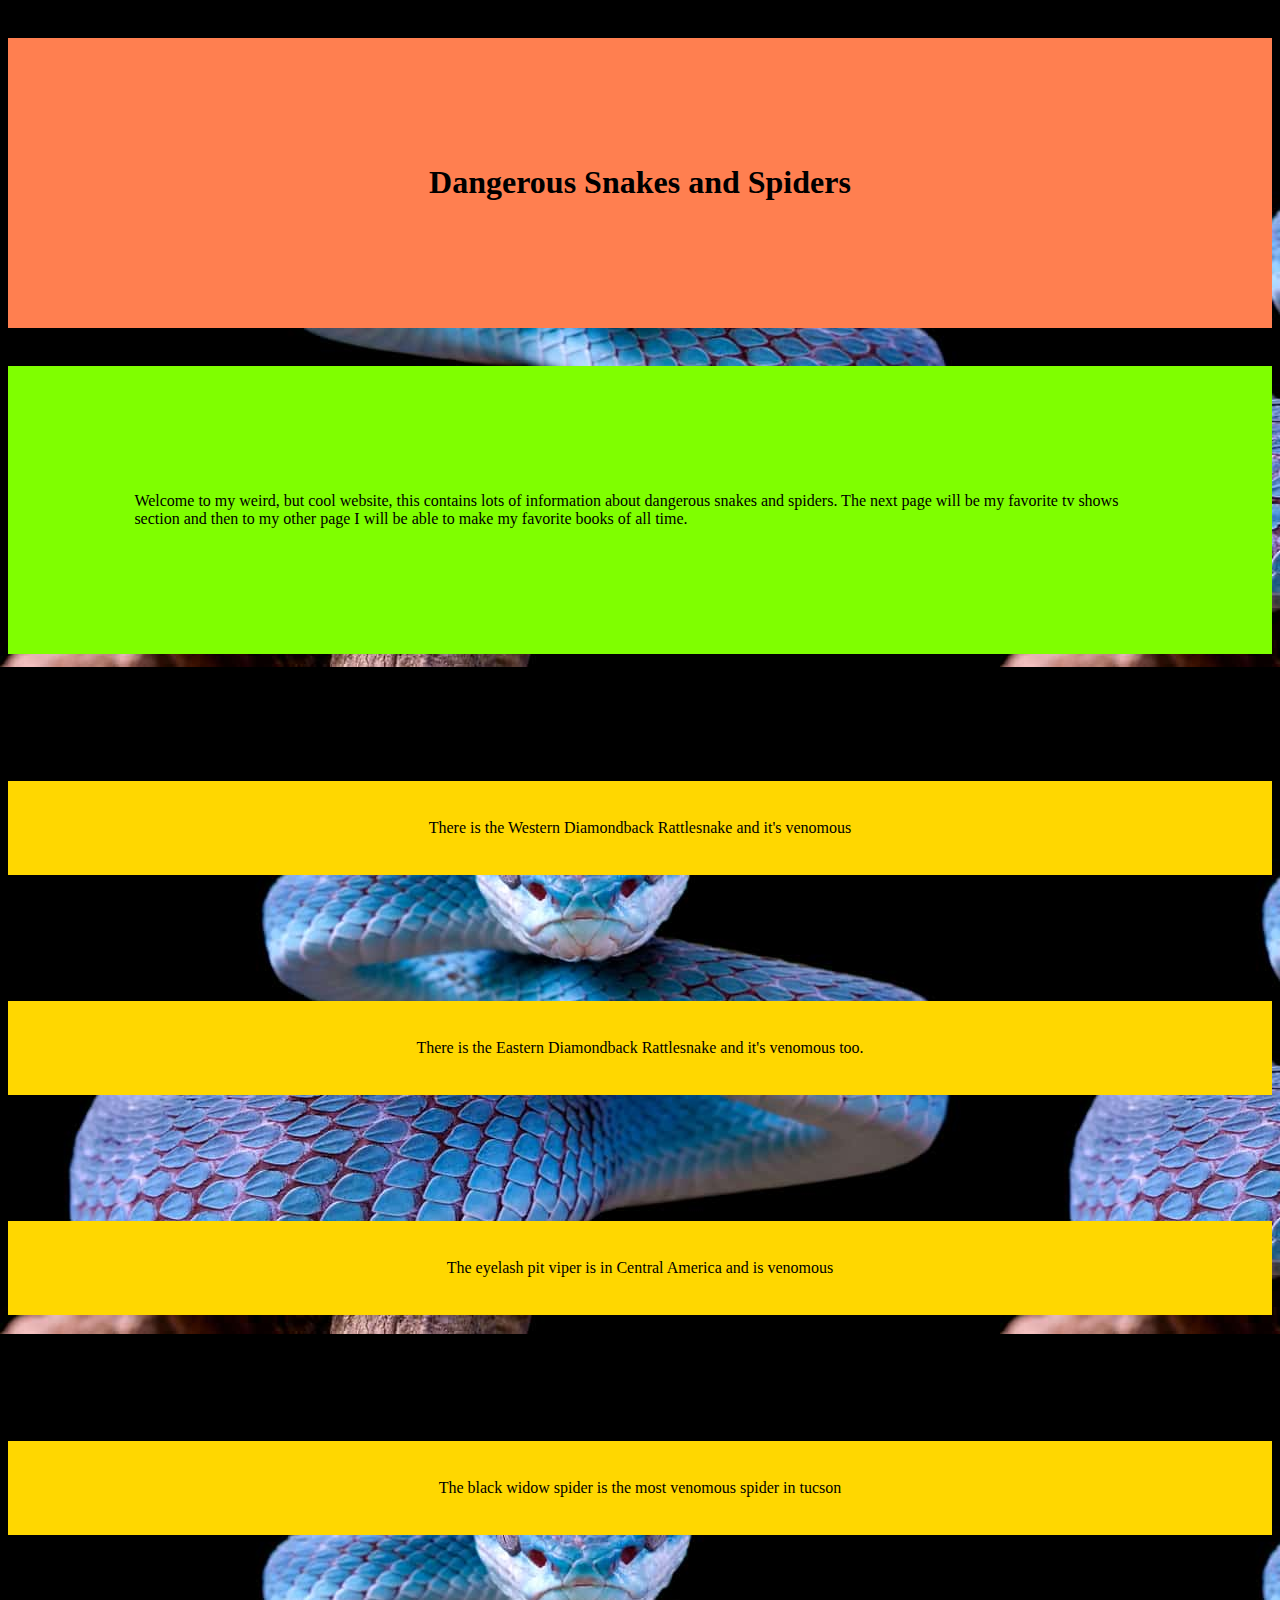
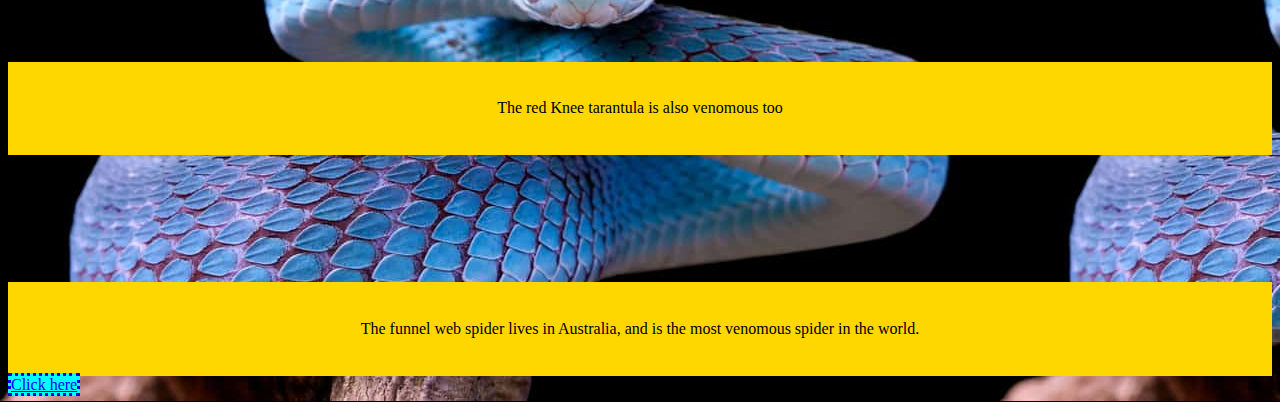
<file: index.html>
<!DOCTYPE html>
<html lang="en">
<head>
  <meta charset="UTF-8">
  <meta http-equiv="X-UA-Compatible" content="IE=edge">
  <meta name="viewport" content="width=device-width, initial-scale=1.0">
  <link rel="stylesheet" href="index.css">
  <title>My first ever website!</title>
</head>
<body>
 <h1>Dangerous Snakes and Spiders</h1>
 <p>Welcome to my weird, but cool website, this contains lots of information about dangerous snakes and spiders. The next page will be my favorite tv shows section and then to my other page I will be able to make my favorite books of all time.</p>
 <li>There is the Western Diamondback Rattlesnake and it's venomous</li>
 <li>There is the Eastern Diamondback Rattlesnake and it's venomous too.</li>
 <li>The eyelash pit viper is in Central America and is venomous</li>
 <li>The black widow spider is the most venomous spider in tucson</li>
 <li>The red Knee tarantula is also venomous too</li>
 <li>The funnel web spider lives in Australia, and is the most venomous spider in the world.</li>
 
<a href="page-2.html">Click here</a>

</body>
</html>
</file>
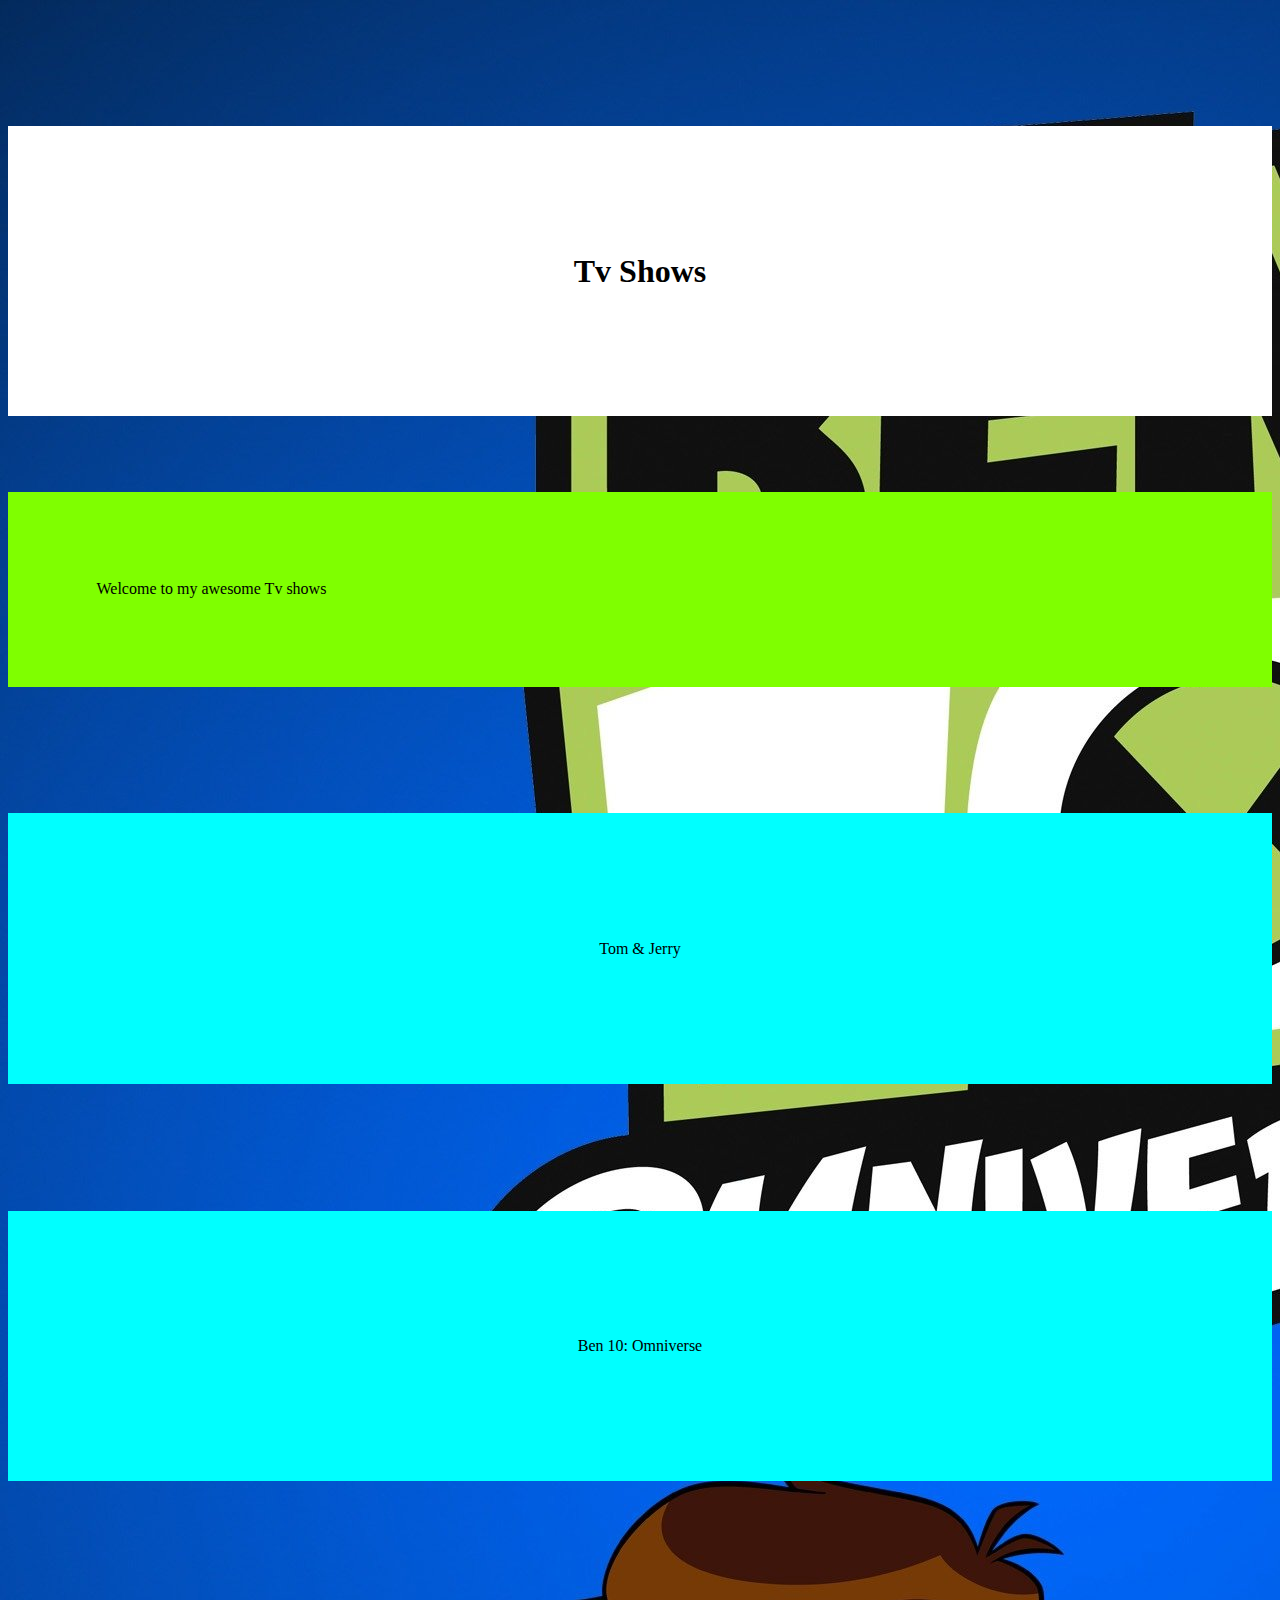
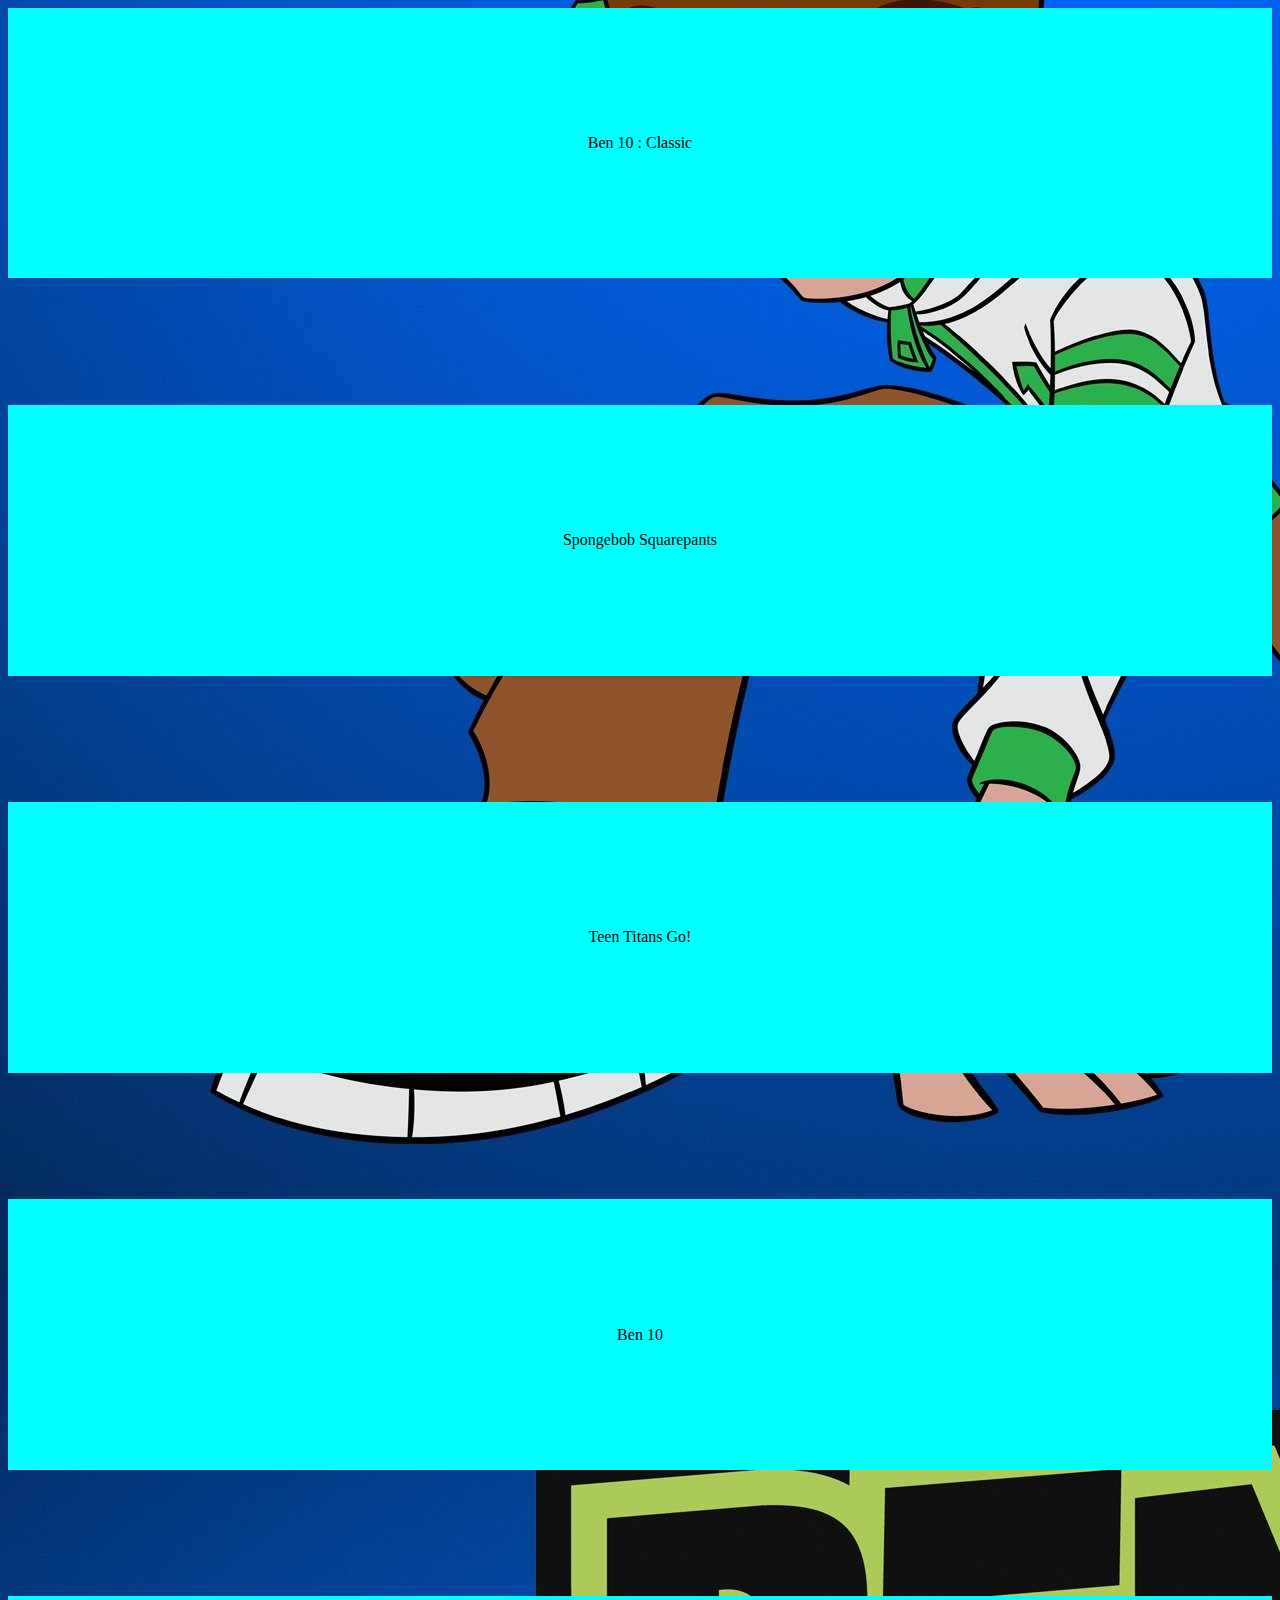
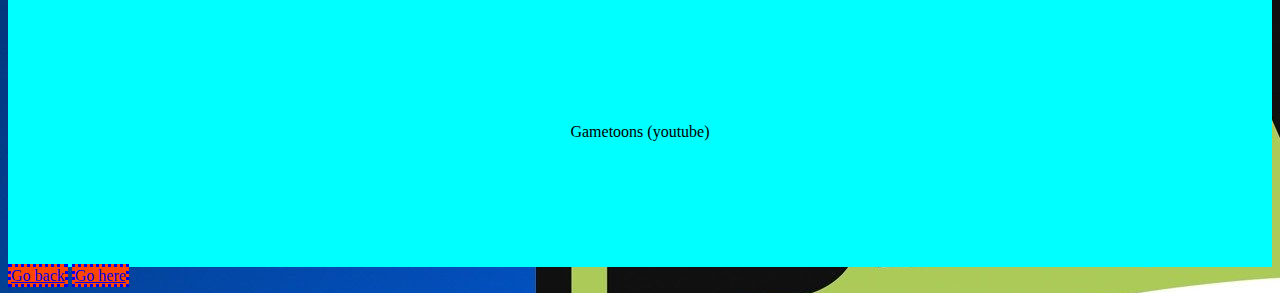
<file: Page-2.html>
<!DOCTYPE html>
<html lang="en">
<head>
  <meta charset="UTF-8">
  <meta http-equiv="X-UA-Compatible" content="IE=edge">
  <meta name="viewport" content="width=device-width, initial-scale=1.0">
  <link rel="stylesheet" href="Page-2.css">
 <title>Welcome to my favorite Tv shows</title>
</head>
<body>
  <h1>Tv Shows</h1>
  <p>Welcome to my awesome Tv shows</p>
  <li>Tom & Jerry</li>
  <li>Ben 10: Omniverse</li>
  <li>Ben 10 : Classic</li>
  <li>Spongebob Squarepants</li>
  <li>Teen Titans Go!</li>
  <li>Ben 10</li>
  <li>Gametoons (youtube)</li>


  <a href="index.html">Go back</a>

  <a href="page-3.html">Go here</a>

</body>
</html>
</file>
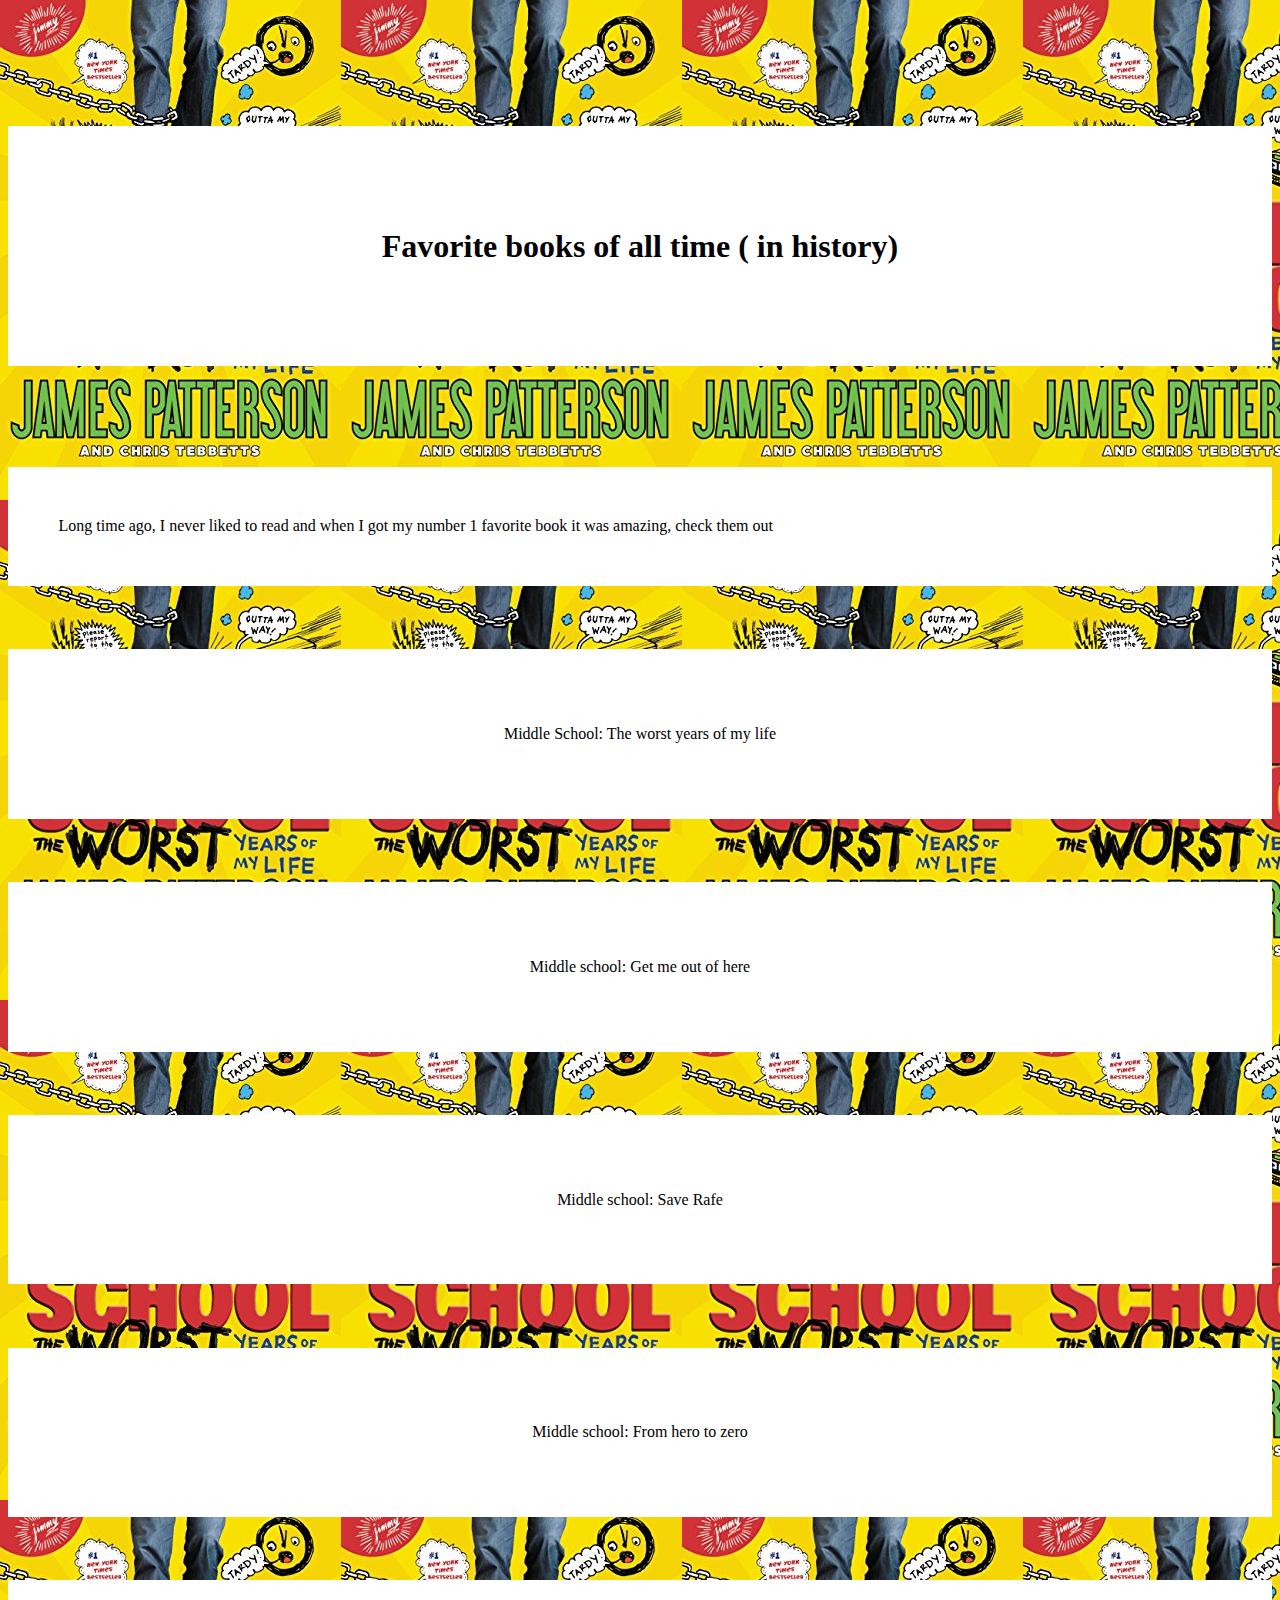
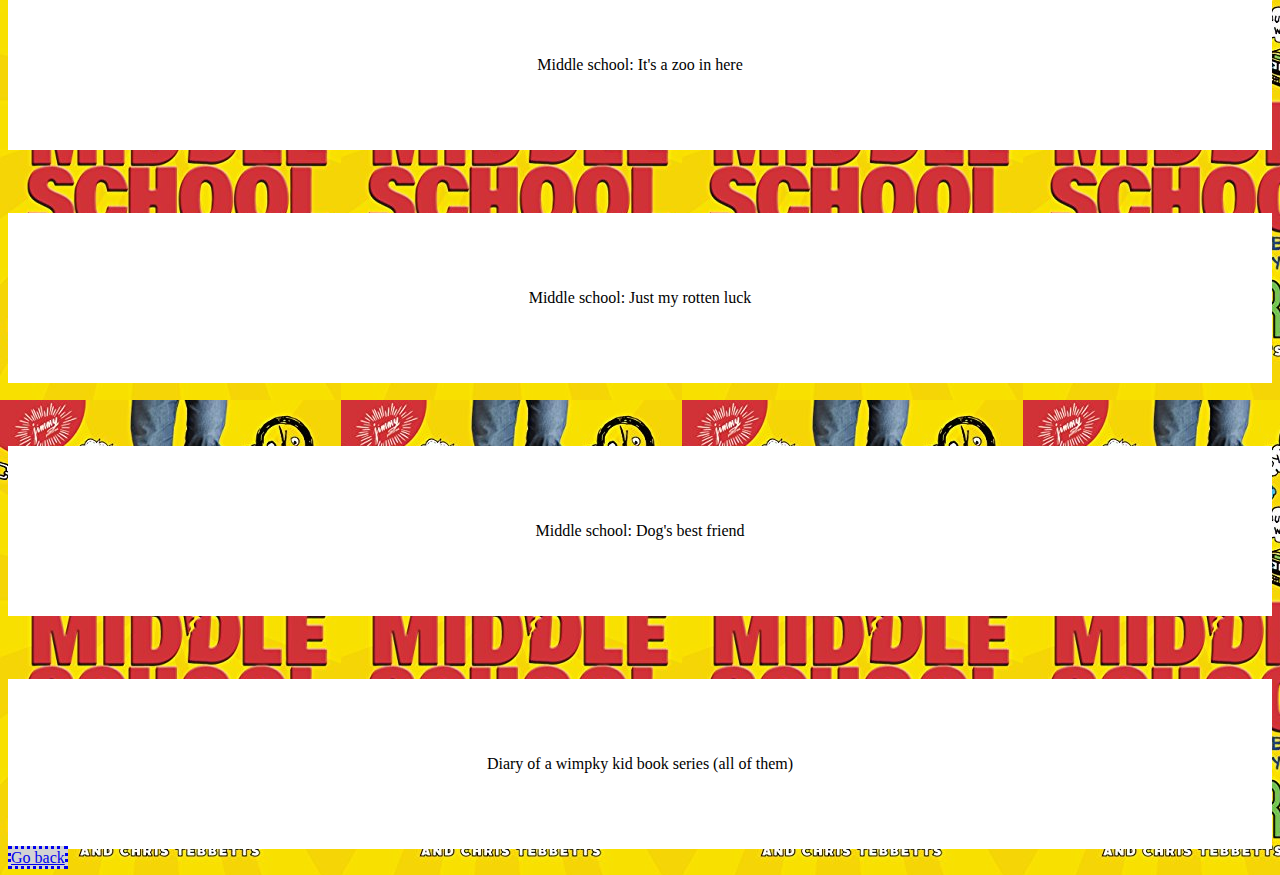
<file: page-3.html>
<!DOCTYPE html>
<html lang="en">
<head>
  <meta charset="UTF-8">
  <meta http-equiv="X-UA-Compatible" content="IE=edge">
  <meta name="viewport" content="width=device-width, initial-scale=1.0">
  <link rel="stylesheet" href="page-3.css">
  <title>My favorite Books</title>
</head>
<body>
  <h1>Favorite books of all time ( in history)</h1>
  <p>Long time ago, I never liked to read and when I got my number 1 favorite book it was amazing, check them out</p>
  <li>Middle School: The worst years of my life</li>
  <li>Middle school: Get me out of here</li>
  <li>Middle school: Save Rafe</li>
  <li>Middle school: From hero to zero</li>
  <li>Middle school: It's a zoo in here</li>
  <li>Middle school: Just my rotten luck</li>
  <li>Middle school: Dog's best friend</li>
  <li>Diary of a wimpky kid book series (all of them)</li>

  <a href="Page-2.html">Go back</a>

</body>
</html>
</file>
<file: index.css>
body{
background-image:url("1-blue-viper-closeup-dec32021-1.jpg")
}

h1{
  text-align: center;
  margin-top: 10%;
  background-color: coral;
  padding: 10%;
  margin-top: 3%;

}

 p{
  padding: 10%;
  border:10%;
  background-color: chartreuse;
  margin-top: 3%;
 }
 
 a{
  background-color: aqua;
  border-style:dotted;
  text-align: center;
  margin-top: 3%;
 }

li{
text-align: center;
margin-top: 10%;
background-color:gold;
padding: 3%;
}
</file>
<file: Page-2.css>
body{
  background-image:url("p11125105bv13aa.jpg");
}

h1{
  text-align: center;
  margin-top: 10%;
  background-color:white;
  padding: 10%;
  margin-bottom: 6%;

}

p{
  padding: 7%;
  border: 5%;
  background-color: chartreuse;
  margin-top: 3%;
}

a{
  background-color: orangered;
  border-style: dotted;
  text-align: center;
  margin-top: 3%;
}

li{
  text-align: center;
  margin-top: 10%;
  background-color: aqua;
  padding: 10%;
}
</file>
<file: page-3.css>
body{
  background-image:url("515dbq5af2l.jpg");
}

h1{
  text-align: center;
  margin-top: 10%;
  background-color: white;
  padding: 8%;
  margin-bottom: 8%;
}

p{
  padding: 4%;
  border: 3%;
  background-color: white;
  margin-top: 3%;
}

a{
  background-color:lightgrey;
  border-style: dotted;
  text-align: center;
  margin-top: 6%;
}

li{
  text-align: center;
  margin-top: 5%;
  background-color: white;
  padding: 6%;
}
</file>
